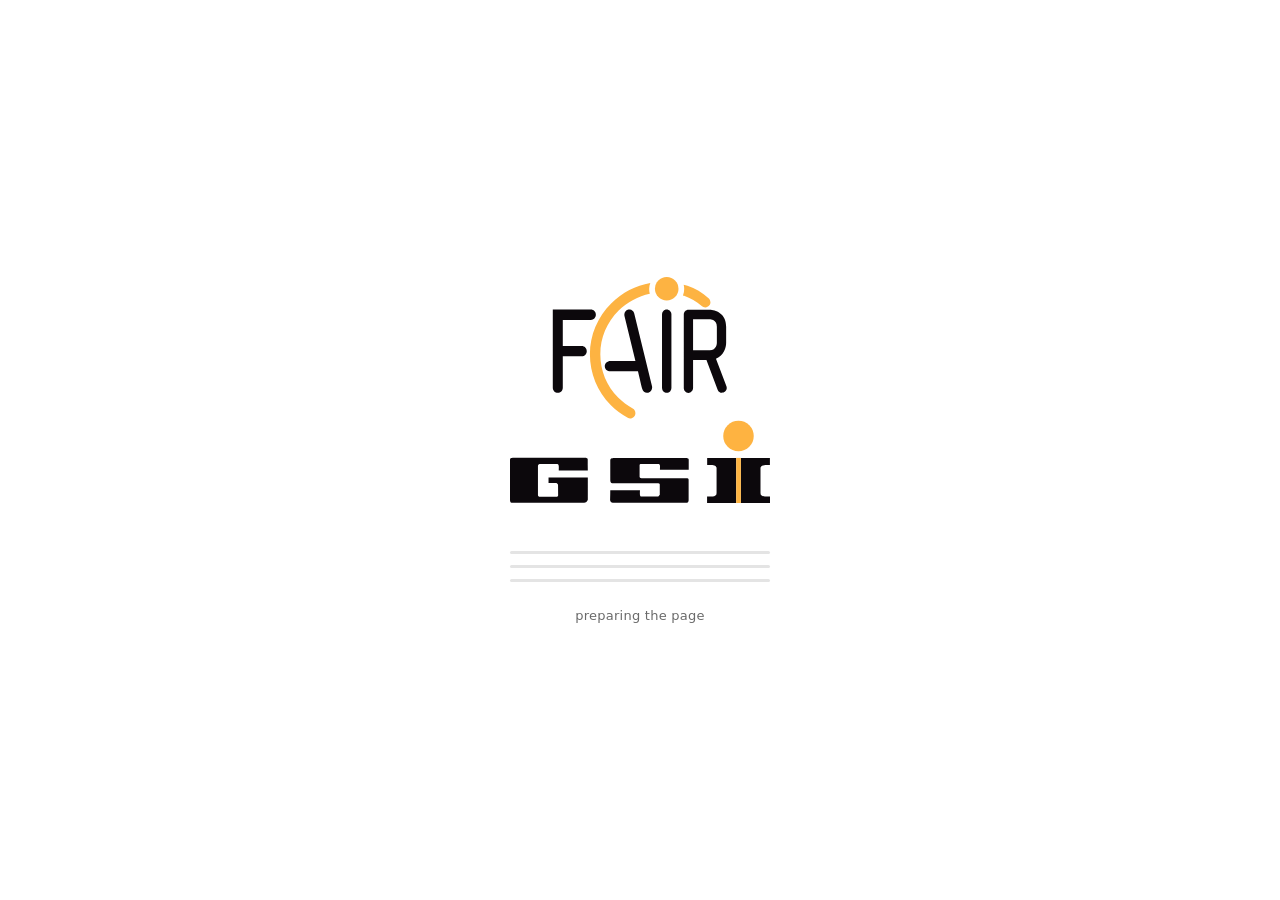
<file: talks/viewer/a65dc67/index.html>
<!doctype html>
<html lang="en">
  <head>
    <meta charset="utf-8" />
    <meta name="viewport" content="width=device-width, initial-scale=1, user-scalable=no" />
    <title>gr4-present</title>
    <link rel="icon" href="icon.png" />
    <link rel="manifest" href="manifest.webmanifest" />
    <!-- filled by "download viewer + deck": the site the carried copy came from, offered below when the page is opened as a file -->
    <meta name="gr4-site" content="https://fair-acc.github.io/gremlin/talks/viewer/a65dc67/" />
    <!-- A static host that cannot send COOP/COEP, GitHub Pages among them, leaves the page without
         SharedArrayBuffer and the threaded runtime never starts. This registers the service worker that re-serves
         every response with those headers (reloading once where they were missing) and keeps an offline copy of the
         viewer and the decks it showed. It reads document.currentScript.src, so it must not be deferred, async or a
         module. -->
    <script src="gr4-serviceworker.js"></script>
    <style>
      :root {
        --background: #ffffff;
        --glyph: #0c080c;
        --text: #6a6a6a;
        --track: #e4e4e4;
        --fill: #fdb342;
      }
      @media (prefers-color-scheme: dark) {
        :root {
          --background: #000000;
          --glyph: #ffffff;
          --text: #9a9a9a;
          --track: #333333;
        }
      }

      html, body { margin: 0; padding: 0; height: 100%; overflow: hidden; background: var(--background); }
      body { font-family: system-ui, -apple-system, "Segoe UI", sans-serif; color: var(--text); }

      canvas.viewer { display: block; position: absolute; inset: 0; width: 100%; height: 100%; border: 0; background: var(--background);
                     /* without this a horizontal drag is a browser pan gesture and never reaches the canvas as a touch */
                     touch-action: none; -webkit-user-select: none; user-select: none; }

      /* geometry mirrors gr::present::LoadingScreen so the handover to the in-application screen does not jump */
      #launch {
        position: absolute; inset: 0; z-index: 2;
        display: flex; flex-direction: column; align-items: center; justify-content: center;
        background: var(--background);
        transition: opacity 240ms ease-out;
      }
      #launch.done { opacity: 0; pointer-events: none; }

      .logo { width: 260px; height: auto; color: var(--glyph); }

      #bars { margin-top: 48px; display: flex; flex-direction: column; gap: 11px; }
      .bar { width: 260px; height: 3px; border-radius: 1.5px; background: var(--track); overflow: hidden; }
      .bar > span { display: block; height: 100%; width: 0%; border-radius: 1.5px; background: var(--fill); transition: width 160ms linear; }

      #status { margin-top: 26px; font-size: 13px; letter-spacing: 0.02em; }
    </style>
  </head>
  <body>
    <canvas class="viewer" id="canvas" aria-label="presentation slides" oncontextmenu="event.preventDefault()" tabindex="-1"></canvas>
    <!-- the deck as semantic HTML, rendered here from the same document as the canvas; empty until then -->
    <main id="gr4-document"></main>

    <div id="launch">
      <svg class="logo" xmlns="http://www.w3.org/2000/svg" viewBox="60.50 66.00 279.49 243.25" preserveAspectRatio="xMidYMid meet">
      <title>GSI and FAIR</title>
      <g id="fair" transform="translate(64.0349,48.5407) scale(0.6395)">
      <g>
      	<path fill="currentColor" d="M130.4,99.4H83.2v44H115c4.7,0,8.5,3.8,8.5,8.6c0,4.8-3.8,8.6-8.5,8.6H83.2v52.7c0,4.9-3.8,8.6-8.4,8.6
      		c-4.6,0-8.4-3.8-8.4-8.6V82.1h64c4.6,0,8.4,3.8,8.4,8.6C138.8,95.4,135,99.4,130.4,99.4L130.4,99.4z"/>
      	<path fill="currentColor" fill-rule="evenodd" clip-rule="evenodd" d="M358.3,211.1l-17.6-46.4c13.5-5.1,17.1-18.9,17.1-26.7v-27.1c0-22.7-18.5-28.4-27.6-28.4h-35.8
      		c-4.4,0-7.8,3.6-7.8,8v123.6c0,4.4,3.3,8,7.8,8c4.2,0,7.8-3.6,7.8-8v-47.4h22.5l18.8,50.1c3.3,8.8,15,5.3,15.3-2.3v-0.6
      		C358.8,213,358.6,212.1,358.3,211.1L358.3,211.1z M330.2,150.5h-28v-52h28c1.3,0,12,0.4,12,12.4v27.1
      		C342.2,139.3,341.8,150.5,330.2,150.5L330.2,150.5z"/>
      	<path fill="currentColor" d="M265.8,90.7c0-4.9-3.6-8.6-8-8.6c-4.4,0-7.8,3.8-7.8,8.6l0,122.7c0,4.9,3.6,8.6,8,8.6c4.4,0,7.8-3.8,7.8-8.6
      		L265.8,90.7L265.8,90.7z"/>
      	<path fill="currentColor" d="M233.2,211L203.3,88.5c-1-3.6-4.1-6.3-7.7-6.5c-1-0.1-2-0.1-3,0.2c-4.7,1.2-6.7,6.1-5.5,11.3l18.2,74.9l-42,0
      		c-5.3,0-9.5,3.9-9.5,8.8c0,4.9,4.1,8.6,9.5,8.6l46.3,0c2.2,9.3,5.2,22.3,7.2,29.9c1.3,4.9,5.4,7.2,10.2,6.1
      		C231.5,220.5,234.3,215.6,233.2,211L233.2,211z"/>
      	<circle fill="#FDB342" cx="257.9" cy="47.1" r="19.8"/>
      	<g>
      		<path fill="#FDB342" d="M205.3,260.4C205.3,260.4,205.3,260.4,205.3,260.4C205.2,260.5,205.2,260.5,205.3,260.4L205.3,260.4z"/>
      		<path fill="#FDB342" d="M230.3,37.5c-24.4,4.2-47.5,16.2-65.4,34c-23.3,23.1-36.1,53.6-36.1,85.7c0,32.1,12.4,62.3,34.9,85.2
      			c4.3,4.3,8.8,8.3,13.5,11.8c4.8,3.6,9.9,6.9,15.2,9.7c2,1.1,4.4,1.4,6.7,0.7c2.2-0.7,4-2.2,5.1-4.2c0.7-1.3,1.1-2.8,1.1-4.2
      			c0-3.1-1.6-6.1-4.5-7.7c-4.7-2.6-9-5.4-13-8.4c-4.1-3.1-8-6.5-11.6-10.1c-19.3-19.5-29.9-45.4-29.9-72.9c0-27.4,11-53.5,30.8-73.3
      			c14.5-14.4,32.9-24.3,52.4-28.4c-0.7-2.6-1.1-5.3-1.1-8.1C228.5,43.9,229.2,40.6,230.3,37.5z"/>
      		<path fill="#FDB342" d="M328.7,62.9C328.7,62.9,328.7,62.9,328.7,62.9C328.7,63,328.7,63,328.7,62.9L328.7,62.9z"/>
      		<path fill="#FDB342" d="M331.3,69.2c-0.1-2.4-1.1-4.7-3-6.2c-10.7-9.5-22.3-16.2-35.5-20.8c-2.1-0.7-4.2-1.4-6.4-2
      			c0.6,2.3,0.9,4.7,0.9,7.2c0,3.8-0.7,7.4-2.1,10.8c0.6,0.2,1.3,0.4,1.9,0.6c10.9,3.7,20.6,9.4,29.6,17.4c1.8,1.6,4,2.3,6.4,2.2
      			c2.3-0.1,4.5-1.2,6.1-3c1.3-1.4,2.1-3.4,2.2-5.4l0-0.1L331.3,69.2L331.3,69.2z"/>
      	</g>
      </g>
      </g>
      <g id="gsi" transform="translate(43.0251,207.6393) scale(0.9817)">
      <path fill="currentColor" d="M17.8,55.9c0-1.4,0.7-2.2,3.2-2.2h79.9c0.7,0.1,1.8,0.7,2,1.5c0,4.1,0,8.2,0.1,12.3H72.6h-1.4c0-2.3,0.7-7-1.6-7H50.1  c-0.7,0.3-1.4,0.9-1.7,1.6c0,10.9,0,22.9,0,32.8c0.8,1.9,2.8,1.4,4.6,1.5h16.1c0.6-0.1,1.3-0.7,1.4-1.4l-0.1-11.7  c-0.8-3-4-1.7-6.5-2H60v-5.9h43v24.3c-0.4,1-1,2.1-2,2.7l-1.9,0.5H19.4c-0.9-0.1-1.3-1.2-1.5-2l-0.1-0.9L17.8,55.9z"/>
      <path fill="currentColor" d="M127.6,89.1h32.5c0,2.7-0.6,6.9,1.6,6.9c6.1,0.1,12.5,0,18.5,0l1.6-1.9V83.3c0-0.7-0.2-1.6-1.7-1.6h-50.2  c-1.8,0-2.3-2.1-2.3-3.7V56.4c0-2.7,3.8-2.5,6.1-2.5h77.6c0.9,0.3,2.1,0.4,2.2,1.6v11.4H182c0-2.1,0.6-6.3-1.3-6.3  c-6.5,0-13.5,0-20.2,0l-0.8,0.8v13.1c0,2.2,3.7,1.6,7,1.6h43.8c2.1,0,2.9,0.3,2.9,1.7c0,7.6,0,15.2,0,22c0,1.3-0.4,2.9-1.9,3.2h-6.2  h-75c-1.3-0.2-2.9-1.3-2.9-3.1C127.5,96.4,127.6,93.2,127.6,89.1z"/>
      <path fill="currentColor" d="M233.6,96c3.6-0.2,8.5,0.9,10.2-2.2l0.2-1.9V64.5c-0.9-3.6-6.6-2.9-10.3-2.9v-7.7h31.8v49.6h-31.9  C233.6,101,233.6,98.5,233.6,96z"/>
      <path fill="currentColor" d="M302.5,96c-3.6-0.2-8.5,0.9-10.2-2.2l-0.2-1.9V64.5c0.9-3.6,6.6-2.9,10.3-2.9v-7.7h-31.8v49.6h31.9  C302.5,101,302.5,98.5,302.5,96z"/>
      <g>
      	<circle fill="#FEB341" cx="268" cy="29.8" r="16.7"/>
      	<path fill="#FEB341" d="M268,29.8"/>
      </g>
      <g>
      	<rect x="265.5" y="53.8" fill="#FEB341" width="5.1" height="49.6"/>
      	<path fill="#FEB341" d="M268,78.6"/>
      </g>
      </g>
      </svg>
      <div id="bars">
        <div class="bar"><span id="bar-application"></span></div>
        <div class="bar"><span id="bar-content"></span></div>
        <div class="bar"><span id="bar-initialisation"></span></div>
      </div>
      <div id="status">loading application</div>
    </div>

    <script type="text/javascript">
      // The three stages mirror gr::present::LoadStage. Only the first can be reported from here: it tracks the
      // runtime download itself, which completes before any C++ runs. The application takes over the rest.
      const STAGES = ['application', 'content', 'initialisation'];
      const launchElement = document.getElementById('launch');
      const statusElement = document.getElementById('status');

      window.gr4Present = {
        setProgress: (stage, fraction) => {
          const bar = document.getElementById('bar-' + STAGES[stage]);
          if (bar) { bar.style.width = Math.max(0, Math.min(1, fraction)) * 100 + '%'; }
        },
        setStatus: (text) => { statusElement.textContent = text; },
        dismiss: () => launchElement.classList.add('done'),
      };

      var Module = {
        canvas: document.getElementById('canvas'),
        print: (...args) => console.log(args.join(' ')),
        printErr: (...args) => console.error(args.join(' ')),
        // Emscripten reports the runtime download here; anything else is the application's own progress
        setStatus: (text) => {
          const match = /([0-9.]+)\s*\/\s*([0-9.]+)/.exec(text || '');
          if (match) {
            window.gr4Present.setProgress(0, parseFloat(match[1]) / parseFloat(match[2]));
          } else if (!text) {
            window.gr4Present.setProgress(0, 1);
          }
        },
        postRun: [() => { window.gr4Present.setProgress(0, 1); window.gr4Present.dismiss(); window.dispatchEvent(new Event('gr4-runtime-started')); }],
      };

      // Without the headers the threaded runtime cannot start at all. Where the service worker can add them the
      // page is about to reload; where it cannot (opened as a file, or over plain http from another machine) the
      // reader is told what to do: as a file, start the script "download viewer + deck" put beside the page, for
      // the platform at hand, or open the site the copy came from, which works offline once visited.
      let explained = false; // the runtime's own failure, which follows, must not replace the explanation
      if (location.protocol === 'file:' && typeof SharedArrayBuffer === 'function') {
        // Opened as a file by launch-chromium: the browser's switches give threads and let this page read its folder,
        // but the viewer reads a `file:` address from its in-memory file system. So the deck beside the page is copied
        // there first, under /gr4-page (pageFolder()): a .tar.gz as it is, a folder by the `<deck>.files` list the
        // script writes, one path per line, relative (sh) or absolute with backslashes (Windows' dir /s /b).
        const deck = (new URLSearchParams(location.search).get('presentation') || 'default').replace(/\/$/, '');
        const folder = decodeURIComponent(location.pathname.slice(0, location.pathname.lastIndexOf('/')));
        const urlOf = (path) => path.split('/').map(encodeURIComponent).join('/');
        const read = (path) => new Promise((resolve, reject) => {
          const request = new XMLHttpRequest();
          request.open('GET', urlOf(path));
          request.responseType = 'arraybuffer';
          request.onload = () => (request.response ? resolve(new Uint8Array(request.response)) : reject(new Error(path + ' could not be read')));
          request.onerror = () => reject(new Error(path + ' could not be read'));
          request.send();
        });
        const withinDeck = (line) => {
          const path = line.trim().replace(/\\/g, '/').replace(/^\.\//, '');
          if (!/^([A-Za-z]:)?\//.test(path)) return path;
          const marker = ('/' + deck + '/').toLowerCase();
          const at = path.toLowerCase().indexOf(marker, Math.max(0, folder.length - 2));
          return at < 0 ? '' : path.slice(at + marker.length);
        };
        const deckFiles = async () => {
          if (/\.(tar\.gz|tgz)$/.test(deck)) return [deck];
          const list = new TextDecoder().decode(await read(deck + '.files'));
          return list.split('\n').map(withinDeck).filter((path) => path && !path.split('/').includes('..')).map((path) => deck + '/' + path);
        };
        Module.preRun = [() => {
          if (deck.includes(':') || deck.startsWith('/')) return; // an address elsewhere is read as it is
          Module.addRunDependency('gr4-deck-beside-page');
          window.gr4Present.setStatus('reading the deck beside the page');
          deckFiles()
            .then((paths) => Promise.all(paths.map(async (path) => {
              const bytes = await read(path);
              const target = '/gr4-page/' + path;
              Module.FS.mkdirTree(target.slice(0, target.lastIndexOf('/')));
              Module.FS.writeFile(target, bytes);
            })))
            .catch((error) => console.error('the deck beside the page was not read: ' + error.message)) // the viewer reports it missing
            .finally(() => Module.removeRunDependency('gr4-deck-beside-page'));
        }];
      } else if (!window.crossOriginIsolated) {
        const workerComing = window.isSecureContext && !!navigator.serviceWorker && location.protocol !== 'file:';
        const site = (document.querySelector('meta[name="gr4-site"]') || {}).content || '';
        const platform = (navigator.userAgentData && navigator.userAgentData.platform) || navigator.platform || '';
        const windows = /^win/i.test(platform);
        const start = windows ? 'double-click serve.cmd beside this page' : 'open a terminal in this folder and run: sh serve.sh';
        const noServer = windows ? ' Without a server, Chrome or Edge can: double-click launch-chromium.cmd.' : ' Without a server, a Chromium can: run sh launch-chromium.sh.';
        const elsewhere = site ? ' Or open ' + site + ', which works without a network once it has been visited.' : '';
        const asFile = 'opened as a file, this page cannot start the viewer. To serve it instead, ' + start + '; it opens http://localhost:8000/.' + noServer + elsewhere;
        const remedy = location.protocol === 'file:' ? asFile : 'the viewer needs its page served over https, or on this computer as http://localhost';
        window.gr4Present.setStatus(workerComing ? 'preparing the page' : 'failed: ' + remedy);
        explained = !workerComing;
      }

      window.onerror = (message) => { if (!explained) window.gr4Present.setStatus('failed: ' + message); };
    </script>
    <script async type="text/javascript" src="index.js"></script>
  </body>
</html>
</file>
